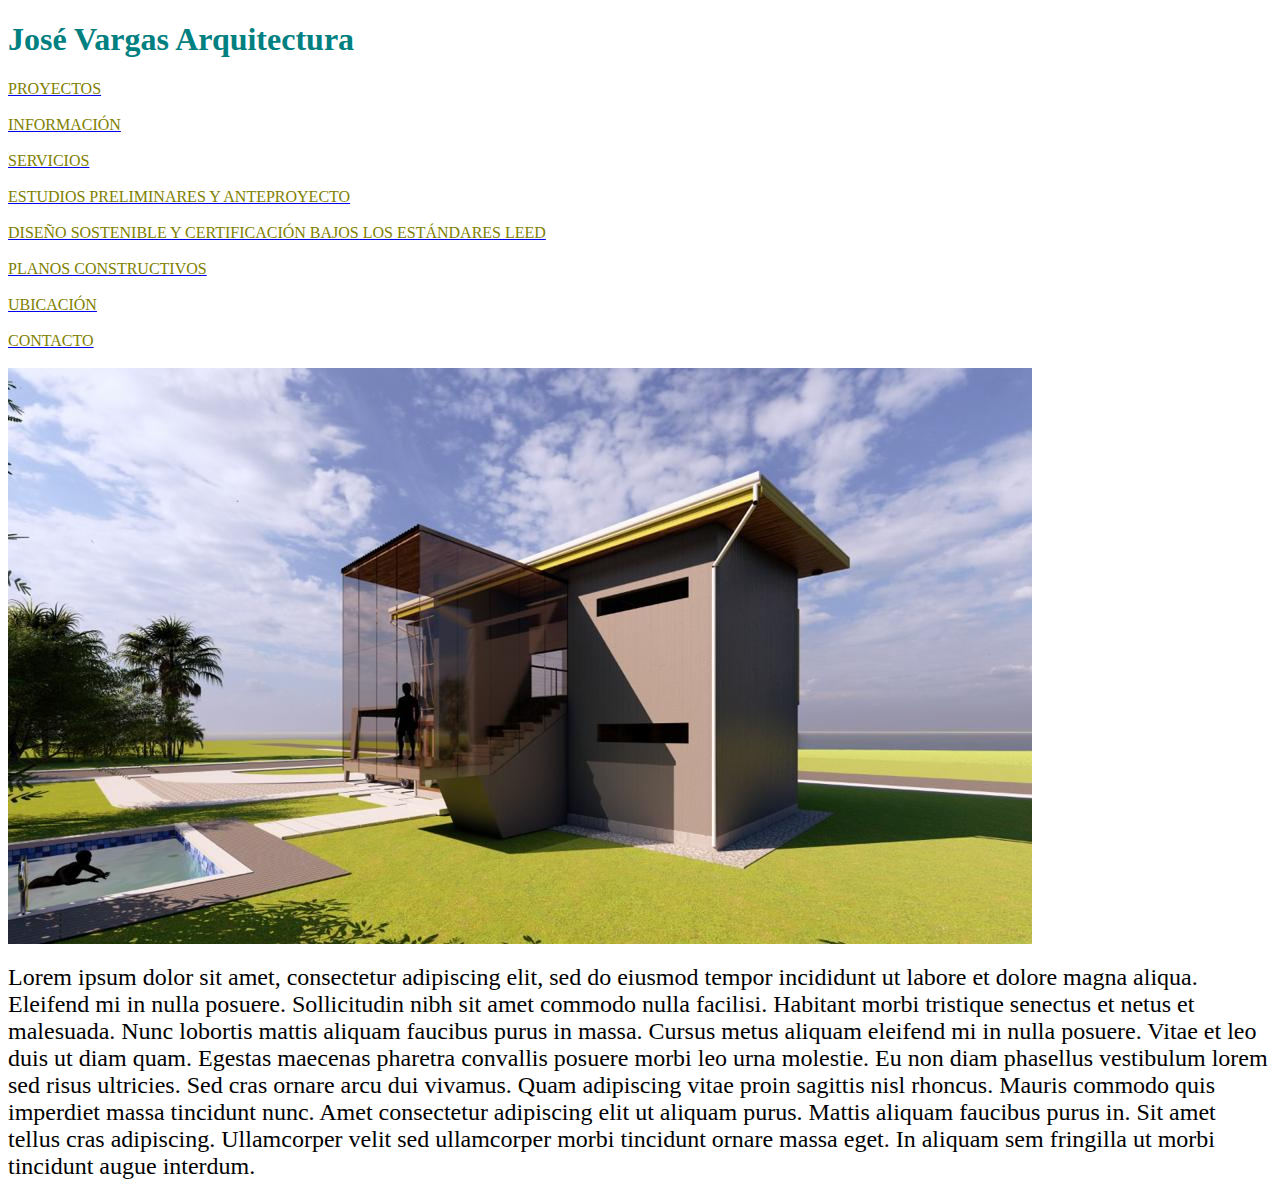
<file: src/main/resources/static/index.html>
<!DOCTYPE html>


<html lang="es">
    <head>
        <title>INICIO</title>
        <meta charset="UTF-8">

    </head>
    <body >

        <header id="encabezado"> 
            <h1>
                <FONT COLOR="teal">
                José Vargas Arquitectura
                </FONT>
            </h1>
        </header>
        <FONT COLOR="olive">
        <a href="Pagina2.html"><FONT COLOR="olive">PROYECTOS</FONT></a>    <br></br>    
        <a href="Pagina3.html"><FONT COLOR="olive">INFORMACIÓN</FONT></a>  <br></br>
        <a href="Pagina4.html"><FONT COLOR="olive">SERVICIOS</FONT></a>       <br></br>
        <a href="Pagina5.html"><FONT COLOR="olive">ESTUDIOS PRELIMINARES Y ANTEPROYECTO</FONT></a>     <br></br>   
        <a href="Pagina6.html"><FONT COLOR="olive">DISEÑO SOSTENIBLE Y CERTIFICACIÓN BAJOS LOS ESTÁNDARES LEED</FONT></a> <br></br>
        <a href="Pagina7.html"><FONT COLOR="olive">PLANOS CONSTRUCTIVOS</FONT></a> <br></br>
        <a href="Pagina8.html"><FONT COLOR="olive">UBICACIÓN</FONT></a> <br></br>
        <a href="Pagina1.html"><FONT COLOR="olive">CONTACTO</FONT></a> <br></br>
        </FONT>
        <div>
            <img src="images/D4.jpeg" ALIGN=MIDDLE/>
            <p><FONT SIZE=5 COLOR="black">Lorem ipsum dolor sit amet, consectetur adipiscing elit, sed do eiusmod tempor incididunt ut labore et dolore magna aliqua. Eleifend mi in nulla posuere. Sollicitudin nibh sit amet commodo nulla facilisi. Habitant morbi tristique senectus et netus et malesuada. Nunc lobortis mattis aliquam faucibus purus in massa. Cursus metus aliquam eleifend mi in nulla posuere. Vitae et leo duis ut diam quam. Egestas maecenas pharetra convallis posuere morbi leo urna molestie. Eu non diam phasellus vestibulum lorem sed risus ultricies. Sed cras ornare arcu dui vivamus. Quam adipiscing vitae proin sagittis nisl rhoncus. Mauris commodo quis imperdiet massa tincidunt nunc. Amet consectetur adipiscing elit ut aliquam purus. Mattis aliquam faucibus purus in. Sit amet tellus cras adipiscing. Ullamcorper velit sed ullamcorper morbi tincidunt ornare massa eget. In aliquam sem fringilla ut morbi tincidunt augue interdum.</FONT></p>
        </div>
    </body>
</html>
</file>
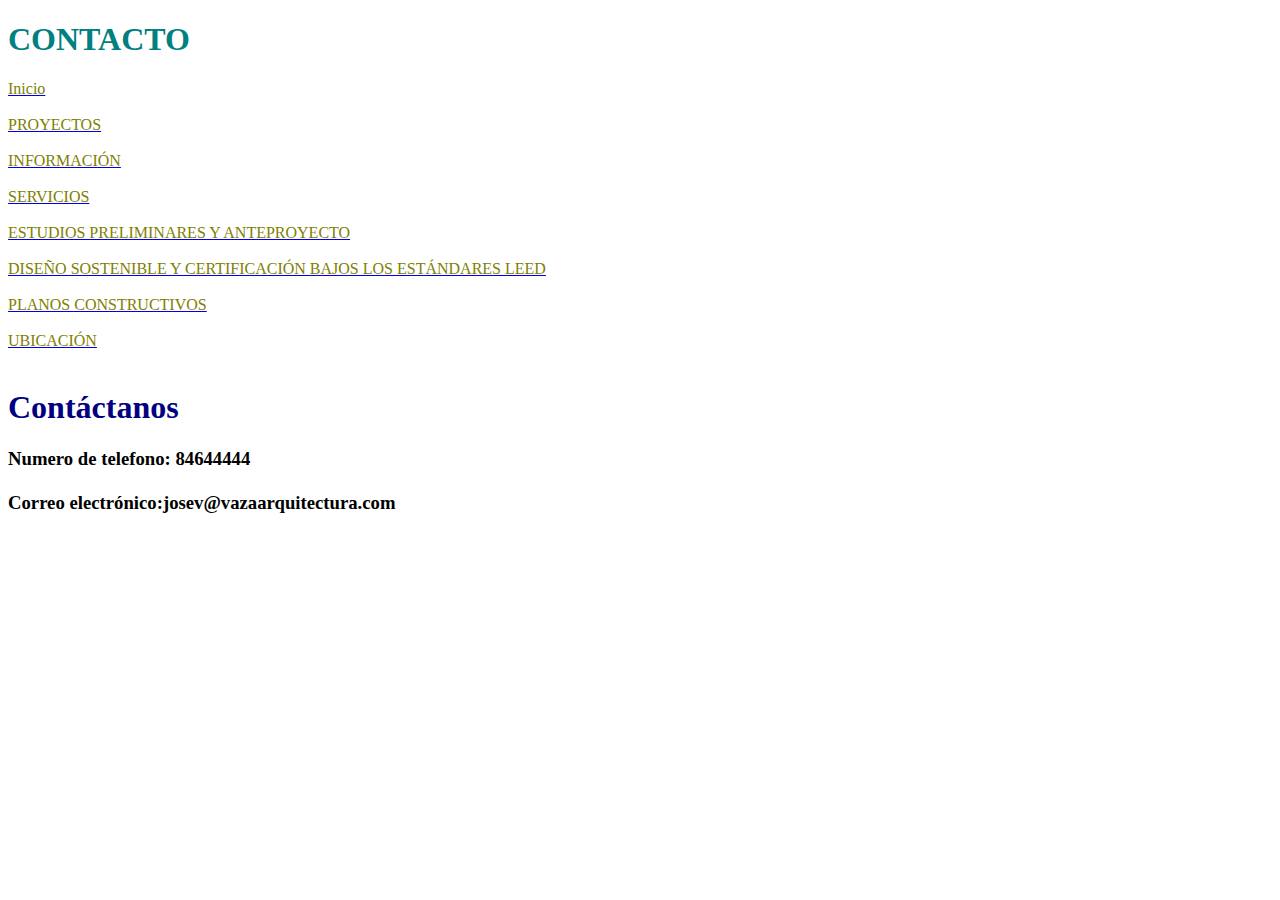
<file: src/main/resources/static/Pagina1.html>
<!DOCTYPE html>

<html>
    <head>
        <title>CONTACTO</title>
        <meta charset="UTF-8">
        <meta name="viewport" content="width=device-width, initial-scale=1.0">
    </head>
    <body>
                <header id="encabezado"> 
            <h1>
                <FONT COLOR="teal">
                CONTACTO
                </FONT>
            </h1>
        </header>
        <div>
        <a href="index.html"><FONT COLOR="olive">Inicio</FONT></a> <br></br>
        <a href="Pagina2.html"><FONT COLOR="olive">PROYECTOS</FONT></a>        <br></br>
        <a href="Pagina3.html"><FONT COLOR="olive">INFORMACIÓN</FONT></a> <br></br>       
        <a href="Pagina4.html"><FONT COLOR="olive">SERVICIOS</FONT></a>     <br></br>  
        <a href="Pagina5.html"><FONT COLOR="olive">ESTUDIOS PRELIMINARES Y ANTEPROYECTO</FONT></a> <br></br>       
        <a href="Pagina6.html"><FONT COLOR="olive">DISEÑO SOSTENIBLE Y CERTIFICACIÓN BAJOS LOS ESTÁNDARES LEED</FONT></a><br></br>
        <a href="Pagina7.html"><FONT COLOR="olive">PLANOS CONSTRUCTIVOS</FONT></a><br></br>
        <a href="Pagina8.html"><FONT COLOR="olive">UBICACIÓN</FONT></a>    <br></br>
        </div>
        
        
        <div>
            <FONT COLOR="navy">
            <h1>Contáctanos</h1></FONT>
            <h3>
                Numero de telefono: 84644444  <br></br>
                Correo electrónico:josev@vazaarquitectura.com  
            </h3>
        
        
        
        </div>
    </body>
</html>
</file>
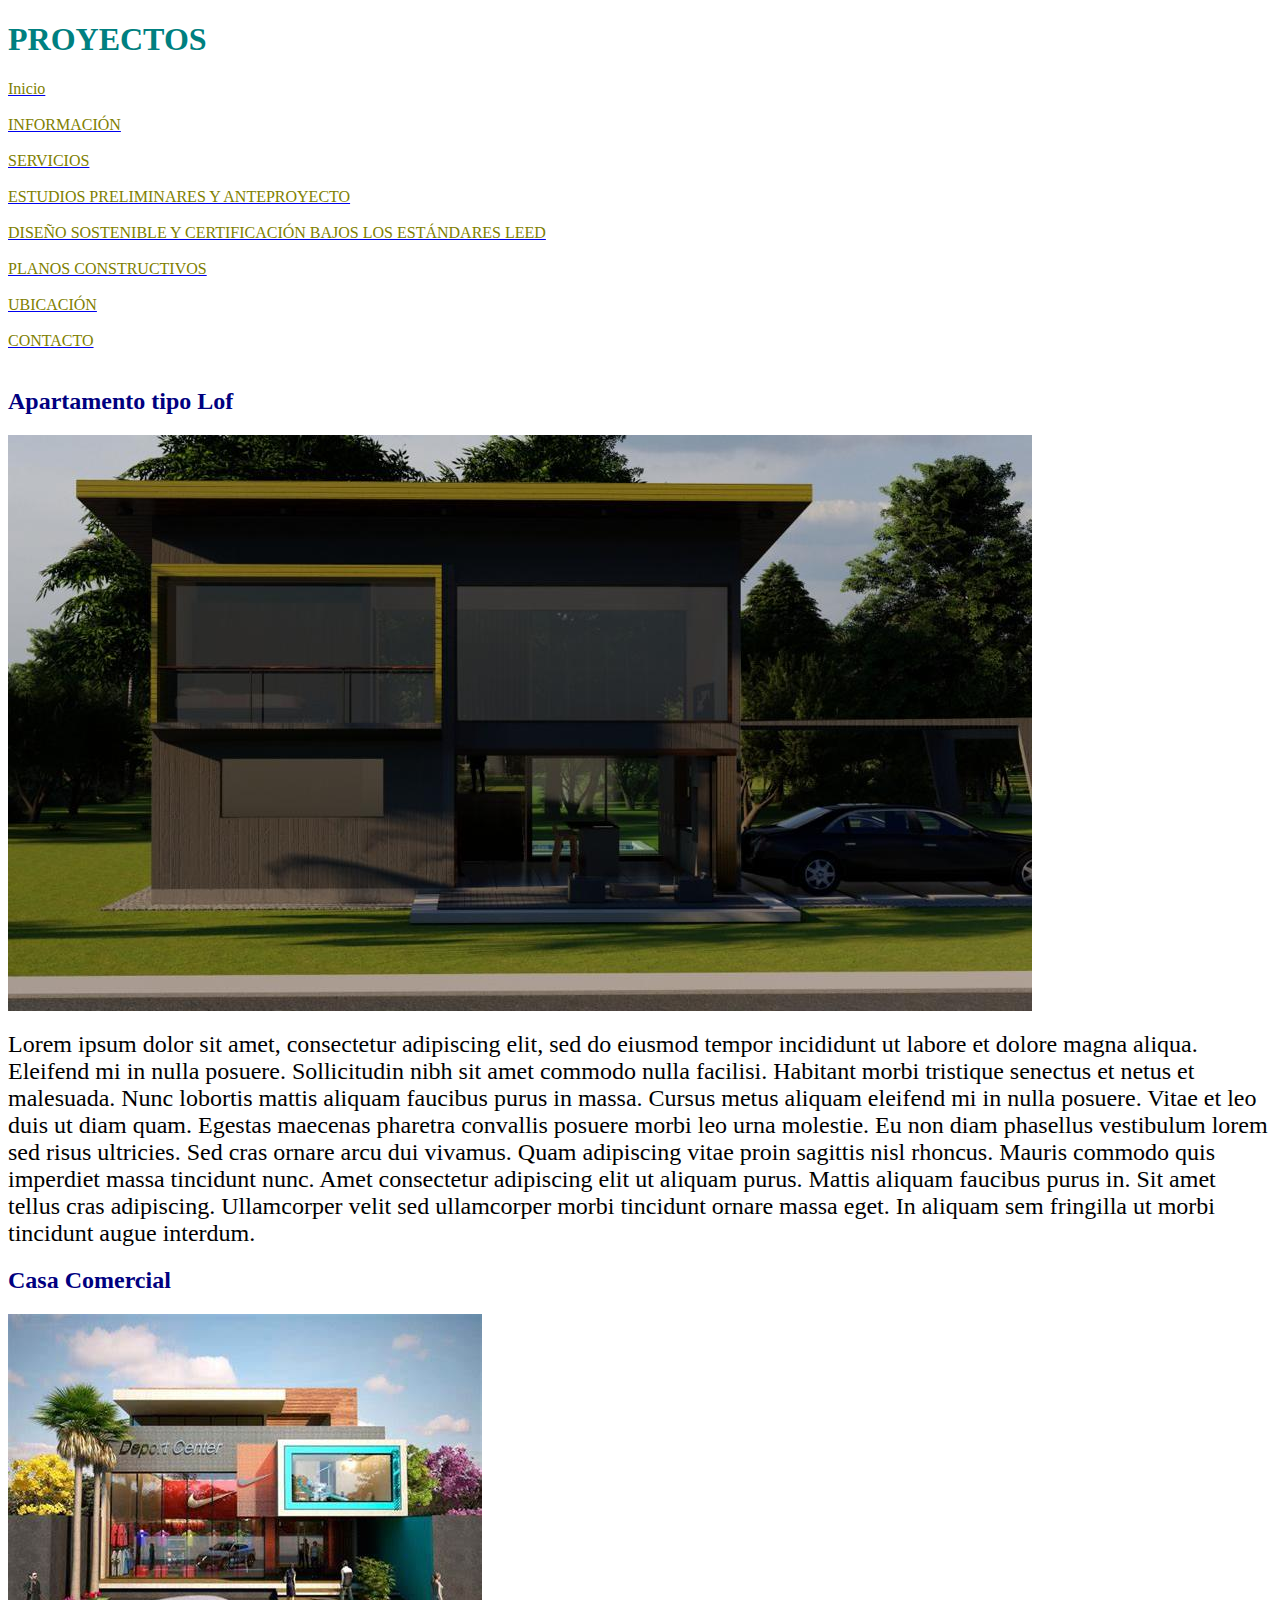
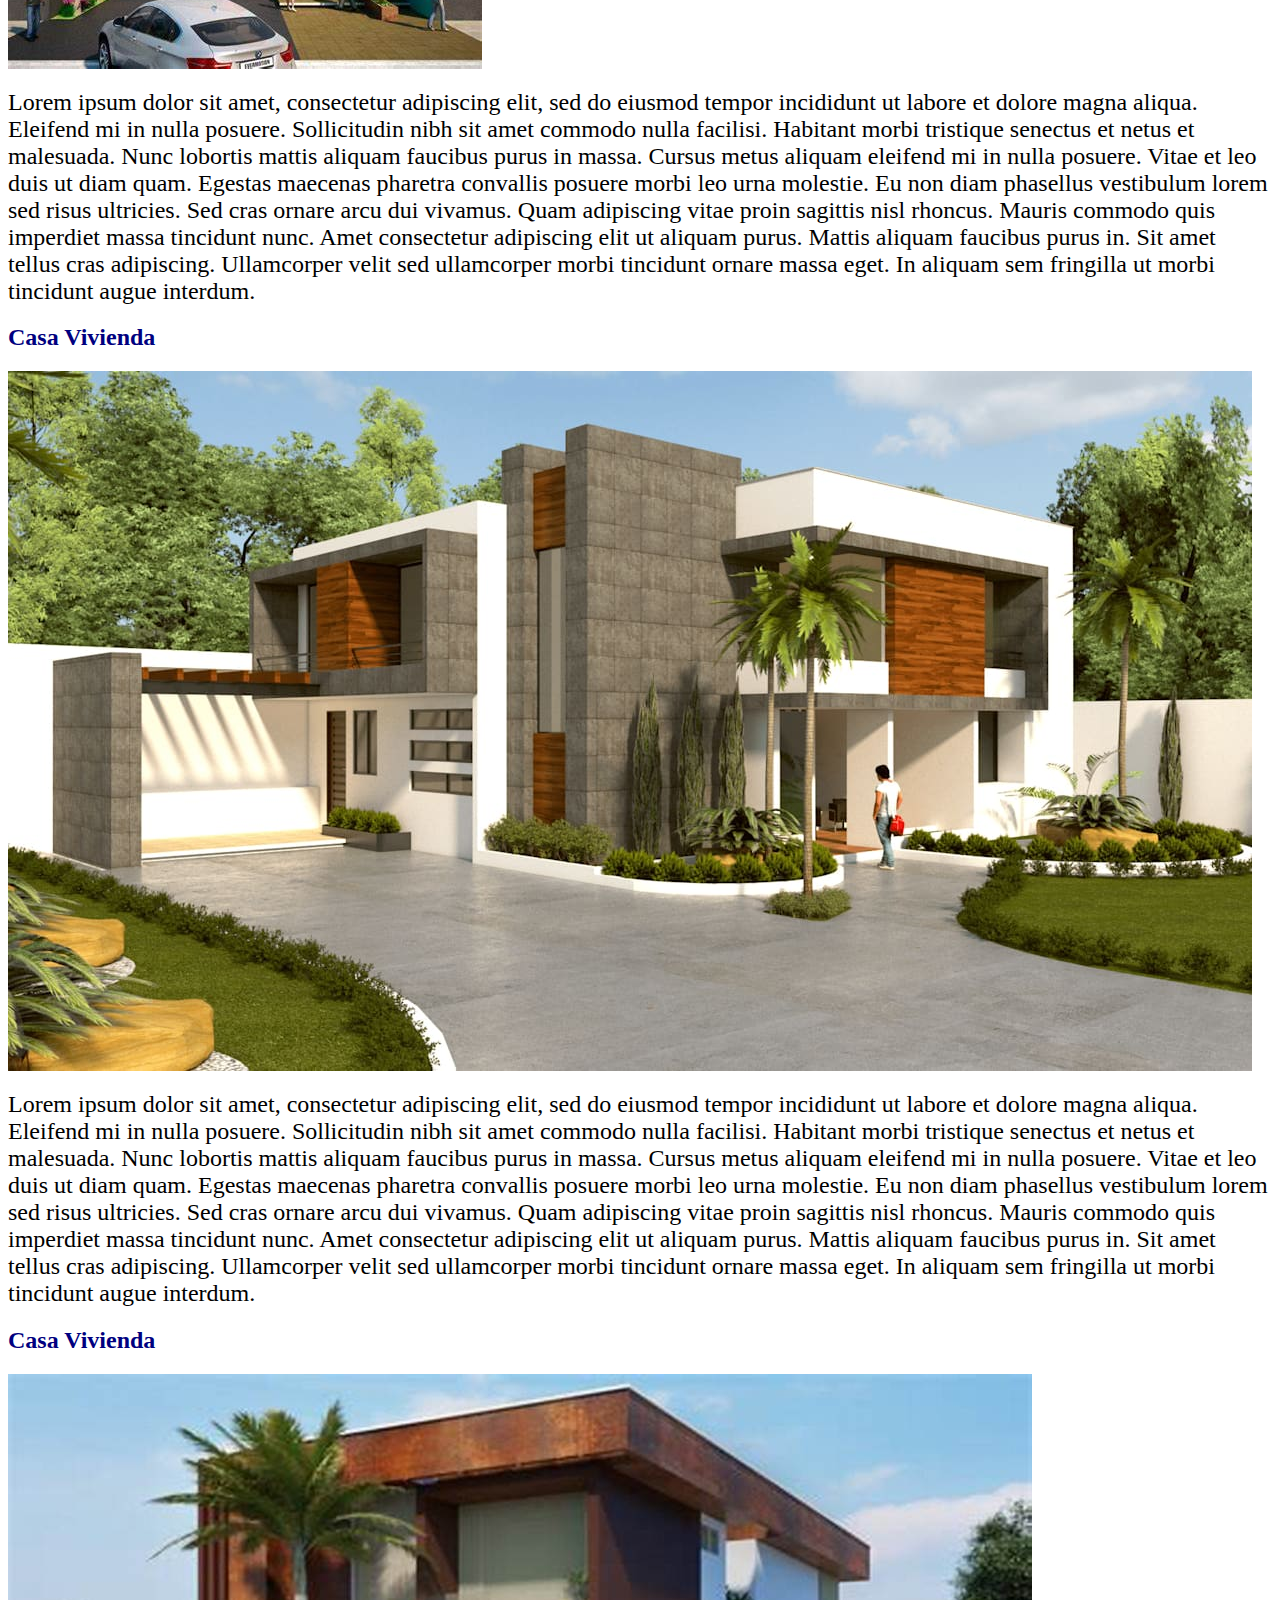
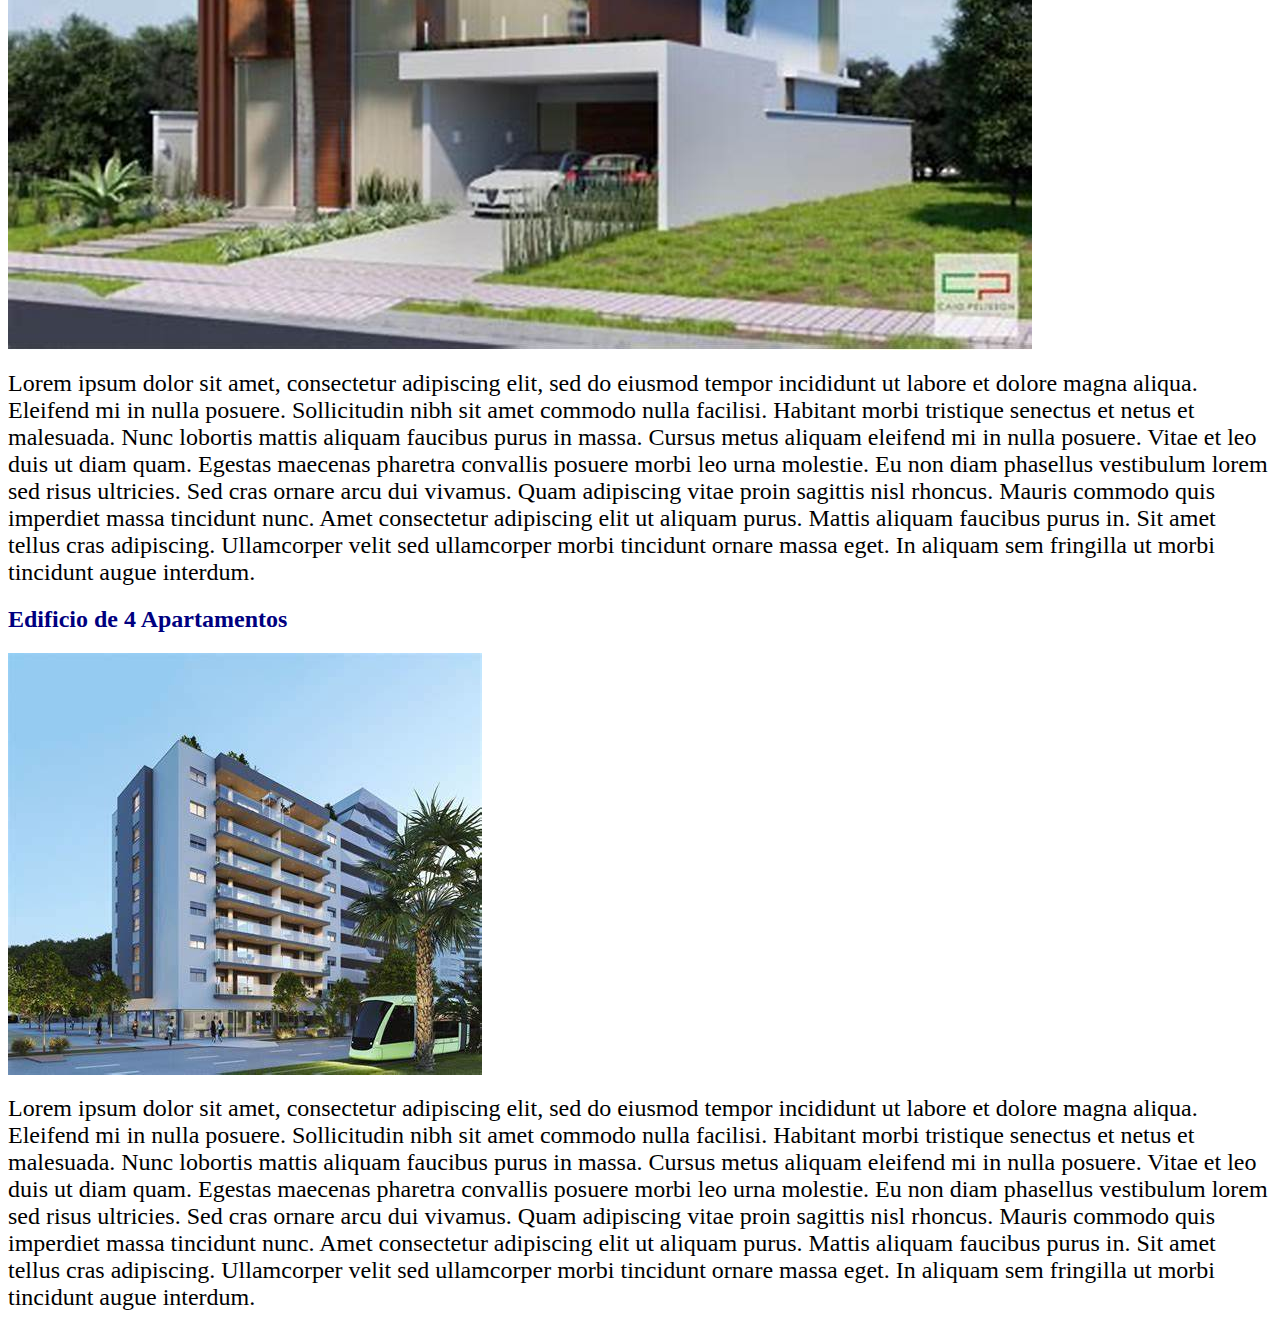
<file: src/main/resources/static/Pagina2.html>
<!DOCTYPE html>

<html lang="es">
    <head>
        <title>PROYECTOS</title>
        <meta charset="UTF-8">
    </head>
    <body>
                <header id="encabezado"> 
            <h1>
                <FONT COLOR="teal">
                PROYECTOS
            </FONT>
            </h1>
        </header>
                <div>
        <a href="index.html"><FONT COLOR="olive">Inicio</FONT></a>     <br></br>
        <a href="Pagina3.html"><FONT COLOR="olive">INFORMACIÓN</FONT></a>       <br></br> 
        <a href="Pagina4.html"><FONT COLOR="olive">SERVICIOS</FONT></a>     <br></br>  
        <a href="Pagina5.html"><FONT COLOR="olive">ESTUDIOS PRELIMINARES Y ANTEPROYECTO</FONT></a>      <br></br> 
        <a href="Pagina6.html"><FONT COLOR="olive">DISEÑO SOSTENIBLE Y CERTIFICACIÓN BAJOS LOS ESTÁNDARES LEED</FONT></a><br></br>
        <a href="Pagina7.html"><FONT COLOR="olive">PLANOS CONSTRUCTIVOS</FONT></a><br></br>
        <a href="Pagina8.html"><FONT COLOR="olive">UBICACIÓN</FONT></a><br></br>
        <a href="Pagina1.html"><FONT COLOR="olive">CONTACTO</FONT></a>   <br></br>   
        </div>
        <div>
            <h2>
                <FONT COLOR="navy">
                Apartamento tipo Lof
            </FONT>
            </h2>
            <img src="images/Frente.jpeg" ALIGN=MIDDLE/>
            <p><FONT SIZE=5 COLOR="black">Lorem ipsum dolor sit amet, consectetur adipiscing elit, sed do eiusmod tempor incididunt ut labore et dolore magna aliqua. Eleifend mi in nulla posuere. Sollicitudin nibh sit amet commodo nulla facilisi. Habitant morbi tristique senectus et netus et malesuada. Nunc lobortis mattis aliquam faucibus purus in massa. Cursus metus aliquam eleifend mi in nulla posuere. Vitae et leo duis ut diam quam. Egestas maecenas pharetra convallis posuere morbi leo urna molestie. Eu non diam phasellus vestibulum lorem sed risus ultricies. Sed cras ornare arcu dui vivamus. Quam adipiscing vitae proin sagittis nisl rhoncus. Mauris commodo quis imperdiet massa tincidunt nunc. Amet consectetur adipiscing elit ut aliquam purus. Mattis aliquam faucibus purus in. Sit amet tellus cras adipiscing. Ullamcorper velit sed ullamcorper morbi tincidunt ornare massa eget. In aliquam sem fringilla ut morbi tincidunt augue interdum.</FONT></p>
        </div>
        <div>
            <h2>
                <FONT COLOR="navy">
                Casa Comercial
            </FONT>
            </h2>
            <img src="images/2.jpeg" ALIGN=MIDDLE/>
            <p><FONT SIZE=5 COLOR="black">Lorem ipsum dolor sit amet, consectetur adipiscing elit, sed do eiusmod tempor incididunt ut labore et dolore magna aliqua. Eleifend mi in nulla posuere. Sollicitudin nibh sit amet commodo nulla facilisi. Habitant morbi tristique senectus et netus et malesuada. Nunc lobortis mattis aliquam faucibus purus in massa. Cursus metus aliquam eleifend mi in nulla posuere. Vitae et leo duis ut diam quam. Egestas maecenas pharetra convallis posuere morbi leo urna molestie. Eu non diam phasellus vestibulum lorem sed risus ultricies. Sed cras ornare arcu dui vivamus. Quam adipiscing vitae proin sagittis nisl rhoncus. Mauris commodo quis imperdiet massa tincidunt nunc. Amet consectetur adipiscing elit ut aliquam purus. Mattis aliquam faucibus purus in. Sit amet tellus cras adipiscing. Ullamcorper velit sed ullamcorper morbi tincidunt ornare massa eget. In aliquam sem fringilla ut morbi tincidunt augue interdum.</FONT></p>
        </div>
        <div>
            <h2>
                <FONT COLOR="navy">
                Casa Vivienda
            </FONT>
            </h2>
            <img src="images/1.jpg" ALIGN=MIDDLE/>
            <p><FONT SIZE=5 COLOR="black">Lorem ipsum dolor sit amet, consectetur adipiscing elit, sed do eiusmod tempor incididunt ut labore et dolore magna aliqua. Eleifend mi in nulla posuere. Sollicitudin nibh sit amet commodo nulla facilisi. Habitant morbi tristique senectus et netus et malesuada. Nunc lobortis mattis aliquam faucibus purus in massa. Cursus metus aliquam eleifend mi in nulla posuere. Vitae et leo duis ut diam quam. Egestas maecenas pharetra convallis posuere morbi leo urna molestie. Eu non diam phasellus vestibulum lorem sed risus ultricies. Sed cras ornare arcu dui vivamus. Quam adipiscing vitae proin sagittis nisl rhoncus. Mauris commodo quis imperdiet massa tincidunt nunc. Amet consectetur adipiscing elit ut aliquam purus. Mattis aliquam faucibus purus in. Sit amet tellus cras adipiscing. Ullamcorper velit sed ullamcorper morbi tincidunt ornare massa eget. In aliquam sem fringilla ut morbi tincidunt augue interdum.</FONT></p>
        </div>
        <div>
            <h2>
                <FONT COLOR="navy">
                Casa Vivienda
            </FONT>
            </h2>
            <img src="images/4.jpeg" ALIGN=MIDDLE/>
            <p><FONT SIZE=5 COLOR="black">Lorem ipsum dolor sit amet, consectetur adipiscing elit, sed do eiusmod tempor incididunt ut labore et dolore magna aliqua. Eleifend mi in nulla posuere. Sollicitudin nibh sit amet commodo nulla facilisi. Habitant morbi tristique senectus et netus et malesuada. Nunc lobortis mattis aliquam faucibus purus in massa. Cursus metus aliquam eleifend mi in nulla posuere. Vitae et leo duis ut diam quam. Egestas maecenas pharetra convallis posuere morbi leo urna molestie. Eu non diam phasellus vestibulum lorem sed risus ultricies. Sed cras ornare arcu dui vivamus. Quam adipiscing vitae proin sagittis nisl rhoncus. Mauris commodo quis imperdiet massa tincidunt nunc. Amet consectetur adipiscing elit ut aliquam purus. Mattis aliquam faucibus purus in. Sit amet tellus cras adipiscing. Ullamcorper velit sed ullamcorper morbi tincidunt ornare massa eget. In aliquam sem fringilla ut morbi tincidunt augue interdum.</FONT></p>
        </div>
        <div>
            <h2>
                <FONT COLOR="navy">
                Edificio de 4 Apartamentos
            </FONT>
            </h2>
            <img src="images/5.jpeg" ALIGN=MIDDLE/>
            <p><FONT SIZE=5 COLOR="black">Lorem ipsum dolor sit amet, consectetur adipiscing elit, sed do eiusmod tempor incididunt ut labore et dolore magna aliqua. Eleifend mi in nulla posuere. Sollicitudin nibh sit amet commodo nulla facilisi. Habitant morbi tristique senectus et netus et malesuada. Nunc lobortis mattis aliquam faucibus purus in massa. Cursus metus aliquam eleifend mi in nulla posuere. Vitae et leo duis ut diam quam. Egestas maecenas pharetra convallis posuere morbi leo urna molestie. Eu non diam phasellus vestibulum lorem sed risus ultricies. Sed cras ornare arcu dui vivamus. Quam adipiscing vitae proin sagittis nisl rhoncus. Mauris commodo quis imperdiet massa tincidunt nunc. Amet consectetur adipiscing elit ut aliquam purus. Mattis aliquam faucibus purus in. Sit amet tellus cras adipiscing. Ullamcorper velit sed ullamcorper morbi tincidunt ornare massa eget. In aliquam sem fringilla ut morbi tincidunt augue interdum.</FONT></p>
        </div>
        
    </body>
</html>
</file>
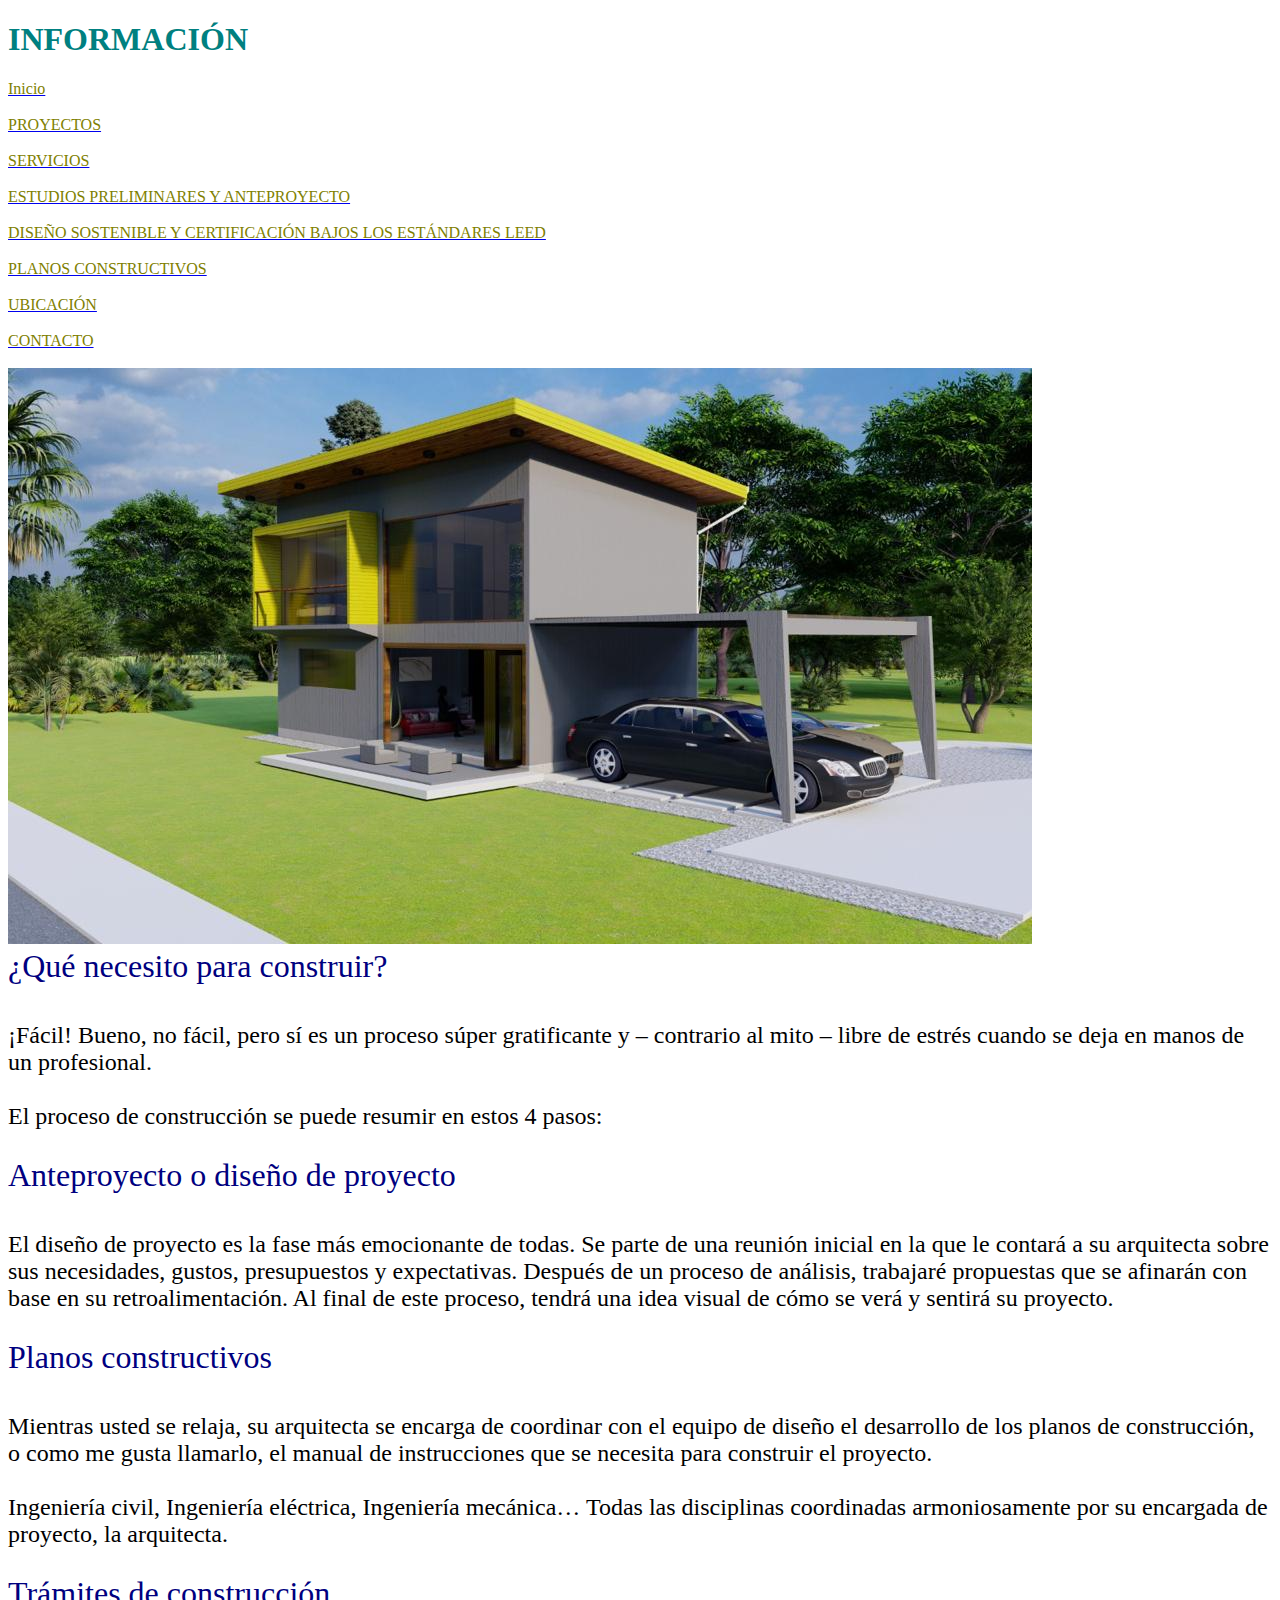
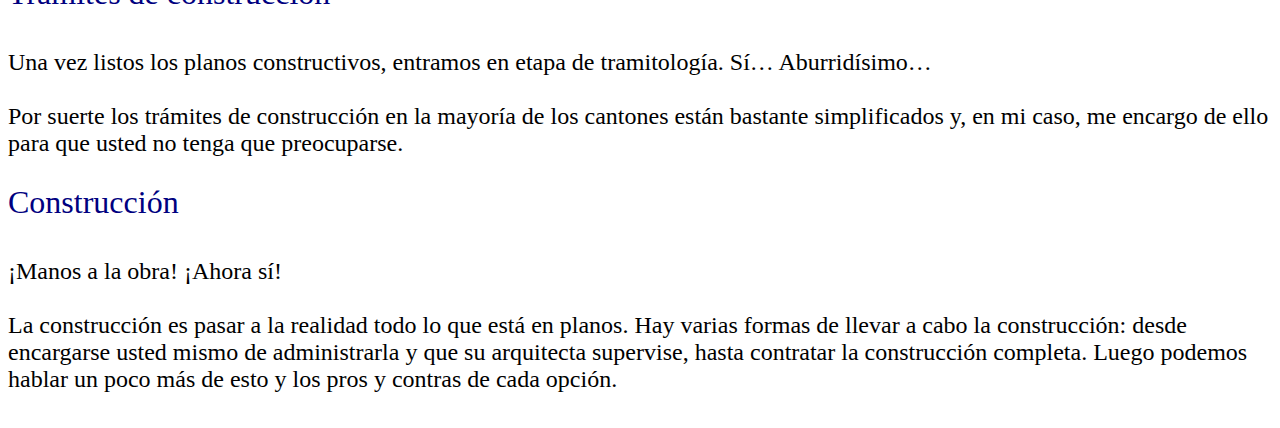
<file: src/main/resources/static/Pagina3.html>
<!DOCTYPE html>

<html>
    <head>
        <title>INFORMACIÓN</title>
        <meta charset="UTF-8">
        <meta name="viewport" content="width=device-width, initial-scale=1.0">
    </head>
    <body>
                <header id="encabezado"> 
            <h1>
                
                <FONT COLOR="teal"><!-- comment -->
                INFORMACIÓN
            </FONT>
            </h1>
        </header>
                <div>
        <a href="index.html"><FONT COLOR="olive">Inicio</FONT></a><br></br>
        <a href="Pagina2.html"><FONT COLOR="olive">PROYECTOS</FONT></a>       <br></br>        
        <a href="Pagina4.html"><FONT COLOR="olive">SERVICIOS</FONT></a>       <br></br>
        <a href="Pagina5.html"><FONT COLOR="olive">ESTUDIOS PRELIMINARES Y ANTEPROYECTO</FONT></a>    <br></br>    
        <a href="Pagina6.html"><FONT COLOR="olive">DISEÑO SOSTENIBLE Y CERTIFICACIÓN BAJOS LOS ESTÁNDARES LEED</FONT></a><br></br>
        <a href="Pagina7.html"><FONT COLOR="olive">PLANOS CONSTRUCTIVOS</FONT></a><br></br>
        <a href="Pagina8.html"><FONT COLOR="olive">UBICACIÓN</FONT></a><br></br>
        <a href="Pagina1.html"><FONT COLOR="olive">CONTACTO</FONT></a>     <br></br> 
        </div>
        <img src="images/D1.jpeg" ALIGN=MIDDLE/>
        <div>
            <FONT SIZE=6 COLOR="navy">
           ¿Qué necesito para construir? <br></br> </FONT>
<FONT SIZE=5 COLOR="black">¡Fácil! Bueno, no fácil, pero sí es un proceso súper gratificante y – contrario al mito – libre de estrés cuando se deja en manos de un profesional.<br></br> 

El proceso de construcción se puede resumir en estos 4 pasos:<br></br> </FONT>
<FONT SIZE=6 COLOR="navy">
Anteproyecto o diseño de proyecto <br></br> </FONT>
<FONT SIZE=5 COLOR="black">
El diseño de proyecto es la fase más emocionante de todas. Se parte de una reunión inicial en la que le contará a su arquitecta sobre sus necesidades, gustos, presupuestos y expectativas. Después de un proceso de análisis, trabajaré propuestas que se afinarán con base en su retroalimentación. Al final de este proceso, tendrá una idea visual de cómo se verá y sentirá su proyecto.<br></br>  </FONT>
<FONT SIZE=6 COLOR="navy">
Planos constructivos<br></br> </FONT>
<FONT SIZE=5 COLOR="black">
Mientras usted se relaja, su arquitecta se encarga de coordinar con el equipo de diseño el desarrollo de los planos de construcción, o como me gusta llamarlo, el manual de instrucciones que se necesita para construir el proyecto.<br></br> 

Ingeniería civil, Ingeniería eléctrica, Ingeniería mecánica… Todas las disciplinas coordinadas armoniosamente por su encargada de proyecto, la arquitecta.  <br></br> </FONT>
<FONT SIZE=6 COLOR="navy">
Trámites de construcción<br></br> </FONT>
<FONT SIZE=5 COLOR="black">
Una vez listos los planos constructivos, entramos en etapa de tramitología. Sí… Aburridísimo…<br></br> 

Por suerte los trámites de construcción en la mayoría de los cantones están bastante simplificados y, en mi caso, me encargo de ello para que usted no tenga que preocuparse.<br></br> </FONT>
<FONT SIZE=6 COLOR="navy">
Construcción<br></br> </FONT>
<FONT SIZE=5 COLOR="black">
¡Manos a la obra! ¡Ahora sí!<br></br> 

La construcción es pasar a la realidad todo lo que está en planos. Hay varias formas de llevar a cabo la construcción: desde encargarse usted mismo de administrarla y que su arquitecta supervise, hasta contratar la construcción completa. Luego podemos hablar un poco más de esto y los pros y contras de cada opción.  <br></br> 
            
            </FONT>
            
            
            
            
            
        </div>
    </body>
</html>
</file>
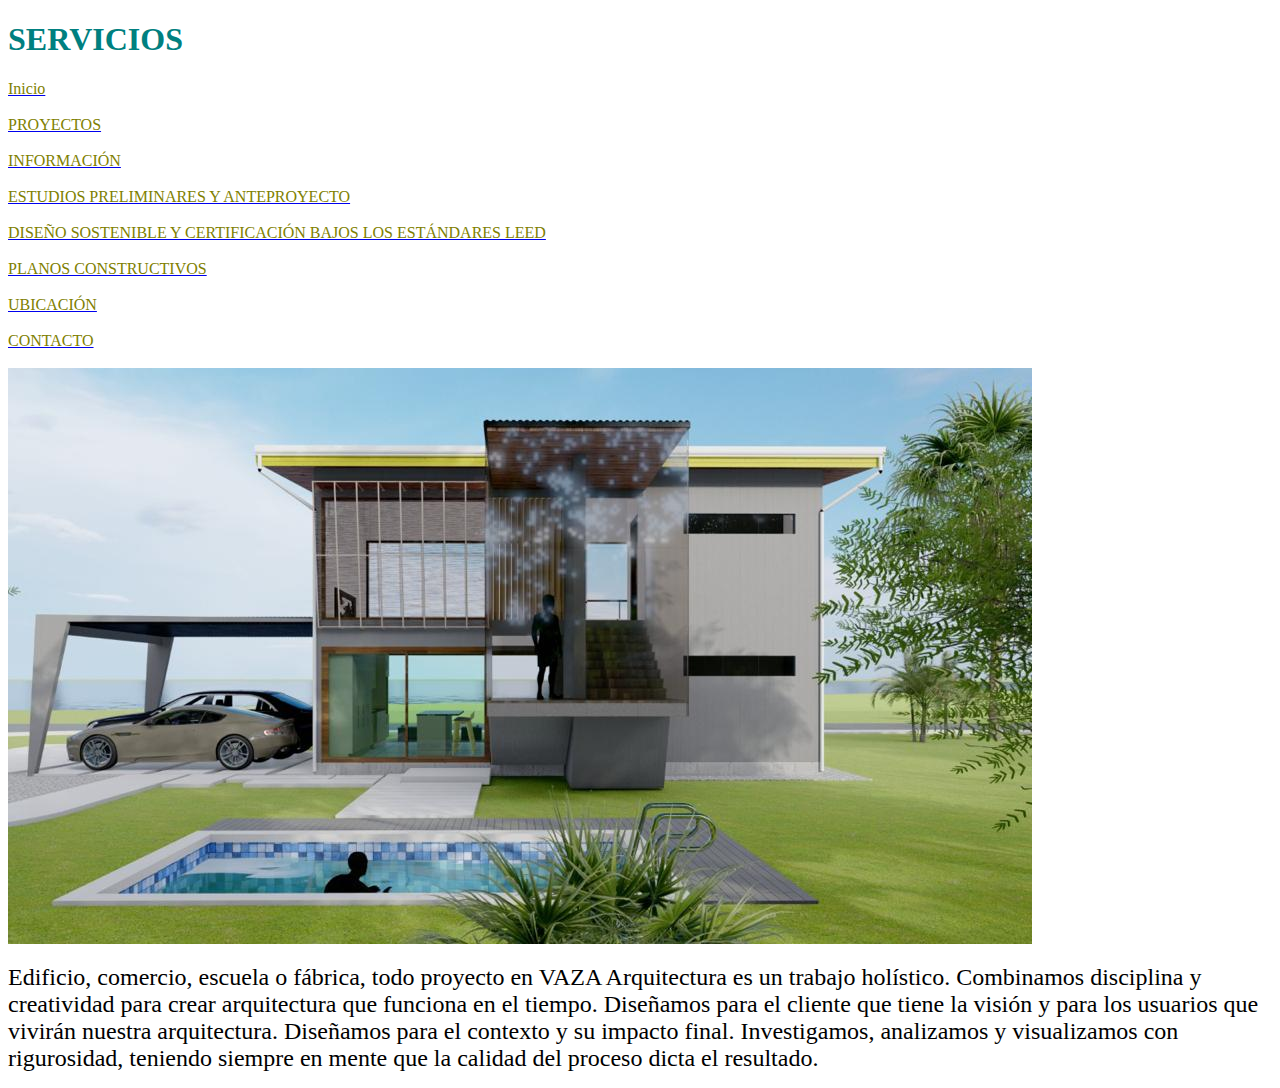
<file: src/main/resources/static/Pagina4.html>
<!DOCTYPE html>

<html>
    <head>
        <title>SERVICIOS</title>
        <meta charset="UTF-8">
        <meta name="viewport" content="width=device-width, initial-scale=1.0">
    </head>
    <body>
                <header id="encabezado"> 
            <h1>
                <FONT COLOR="teal"><!-- \ -->
                SERVICIOS
            </FONT>
            </h1>
        </header>
                <div>
        <a href="index.html"><FONT COLOR="olive">Inicio</FONT></a><br></br>
        <a href="Pagina2.html"><FONT COLOR="olive">PROYECTOS</FONT></a>   <br></br>     
        <a href="Pagina3.html"><FONT COLOR="olive">INFORMACIÓN</FONT></a>       <br></br>       
        <a href="Pagina5.html"><FONT COLOR="olive">ESTUDIOS PRELIMINARES Y ANTEPROYECTO</FONT></a>        <br></br>
        <a href="Pagina6.html"><FONT COLOR="olive">DISEÑO SOSTENIBLE Y CERTIFICACIÓN BAJOS LOS ESTÁNDARES LEED</FONT></a><br></br>
        <a href="Pagina7.html"><FONT COLOR="olive">PLANOS CONSTRUCTIVOS</FONT></a><br></br>
        <a href="Pagina8.html"><FONT COLOR="olive">UBICACIÓN</FONT></a><br></br>
        <a href="Pagina1.html"><FONT COLOR="olive">CONTACTO</FONT></a>  <br></br>    
        </div>
        <div>
        
                    <img src="images/Patio.jpeg" ALIGN=MIDDLE/>
        
            <p><FONT SIZE=5 COLOR="black">Edificio, comercio, escuela o fábrica, todo proyecto en VAZA Arquitectura es un trabajo holístico. Combinamos disciplina y creatividad para crear arquitectura que funciona en el tiempo. Diseñamos para el cliente que tiene la visión y para los usuarios que vivirán nuestra arquitectura. Diseñamos para el contexto y su impacto final. Investigamos, analizamos y visualizamos con rigurosidad, teniendo siempre en mente que la calidad del proceso dicta el resultado.</FONT></p>
        </div>
    </body>
</html>
</file>
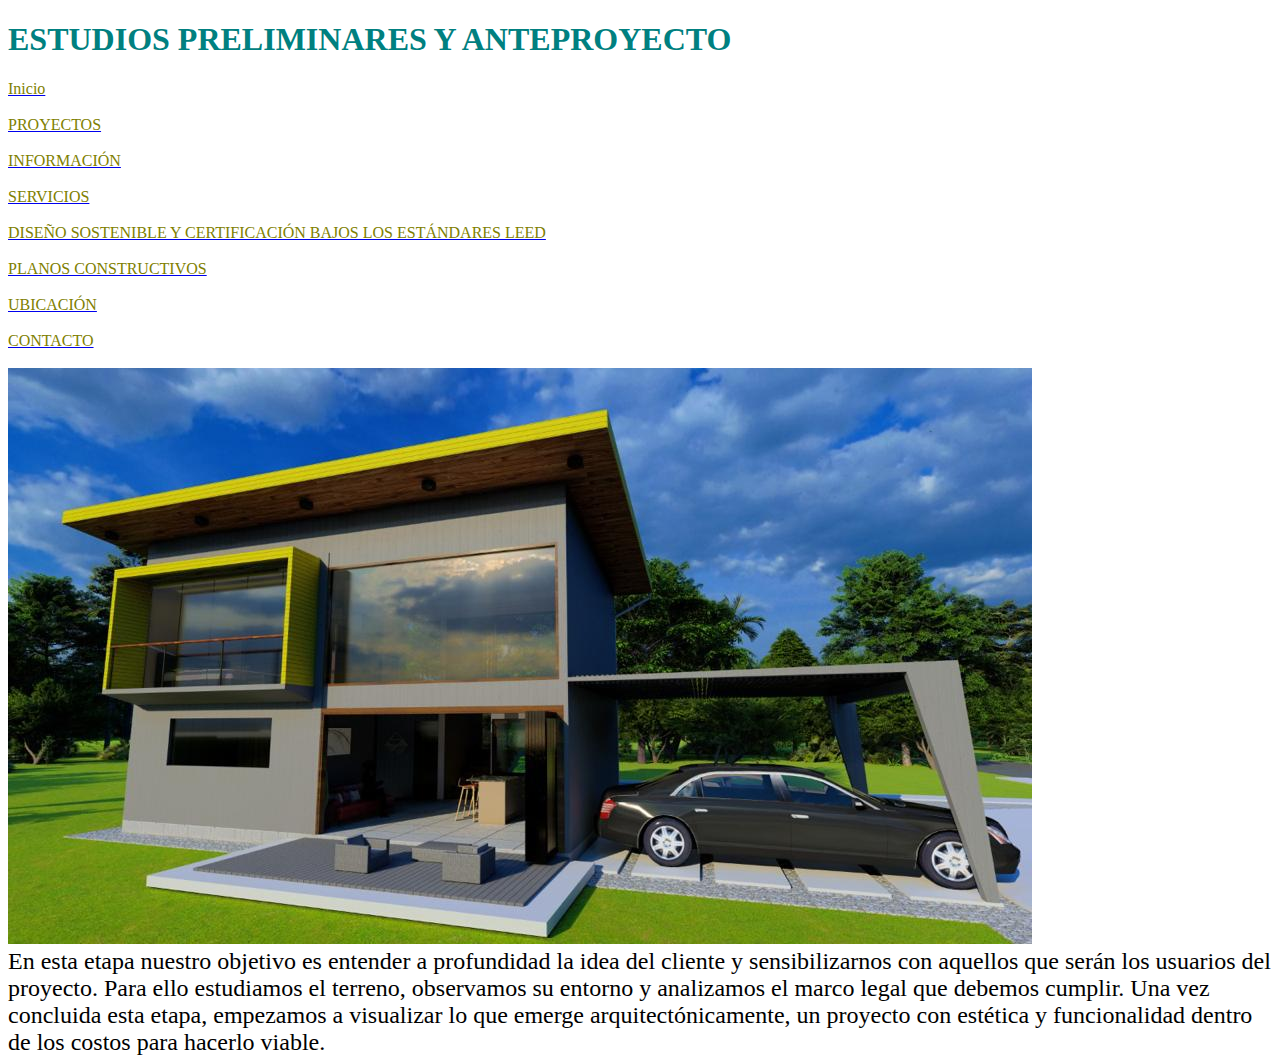
<file: src/main/resources/static/Pagina5.html>
<!DOCTYPE html>

<html>
    <head>
        <title>ESTUDIOS PRELIMINARES Y ANTEPROYECTO</title>
        <meta charset="UTF-8">
        <meta name="viewport" content="width=device-width, initial-scale=1.0">
    </head>
    <body>
                <header id="encabezado"> 
            <h1>
                <FONT COLOR="teal">
                ESTUDIOS PRELIMINARES Y ANTEPROYECTO
            </FONT>
            </h1>
        </header>
                <div>
        <a href="index.html"><FONT COLOR="olive">Inicio</FONT></a><br></br>
        <a href="Pagina2.html"><FONT COLOR="olive">PROYECTOS</FONT></a>    <br></br>    
        <a href="Pagina3.html"><FONT COLOR="olive">INFORMACIÓN</FONT></a>    <br></br>    
        <a href="Pagina4.html"><FONT COLOR="olive">SERVICIOS</FONT></a>              <br></br>
        <a href="Pagina6.html"><FONT COLOR="olive">DISEÑO SOSTENIBLE Y CERTIFICACIÓN BAJOS LOS ESTÁNDARES LEED</FONT></a><br></br>
        <a href="Pagina7.html"><FONT COLOR="olive">PLANOS CONSTRUCTIVOS</FONT></a><br></br>
        <a href="Pagina8.html"><FONT COLOR="olive">UBICACIÓN</FONT></a><br></br>
        <a href="Pagina1.html"><FONT COLOR="olive">CONTACTO</FONT></a>      <br></br>
        </div>
        <img src="images/D2.jpeg" ALIGN=MIDDLE/>
        <div><FONT SIZE=5 COLOR="black">En esta etapa nuestro objetivo es entender a profundidad la idea del cliente y sensibilizarnos con aquellos que serán los usuarios del proyecto. Para ello estudiamos el terreno, observamos su entorno y analizamos el marco legal que debemos cumplir. Una vez concluida esta etapa, empezamos a visualizar lo que emerge arquitectónicamente, un proyecto con estética y funcionalidad dentro de los costos para hacerlo viable.</FONT></div>
    </body>
</html>
</file>
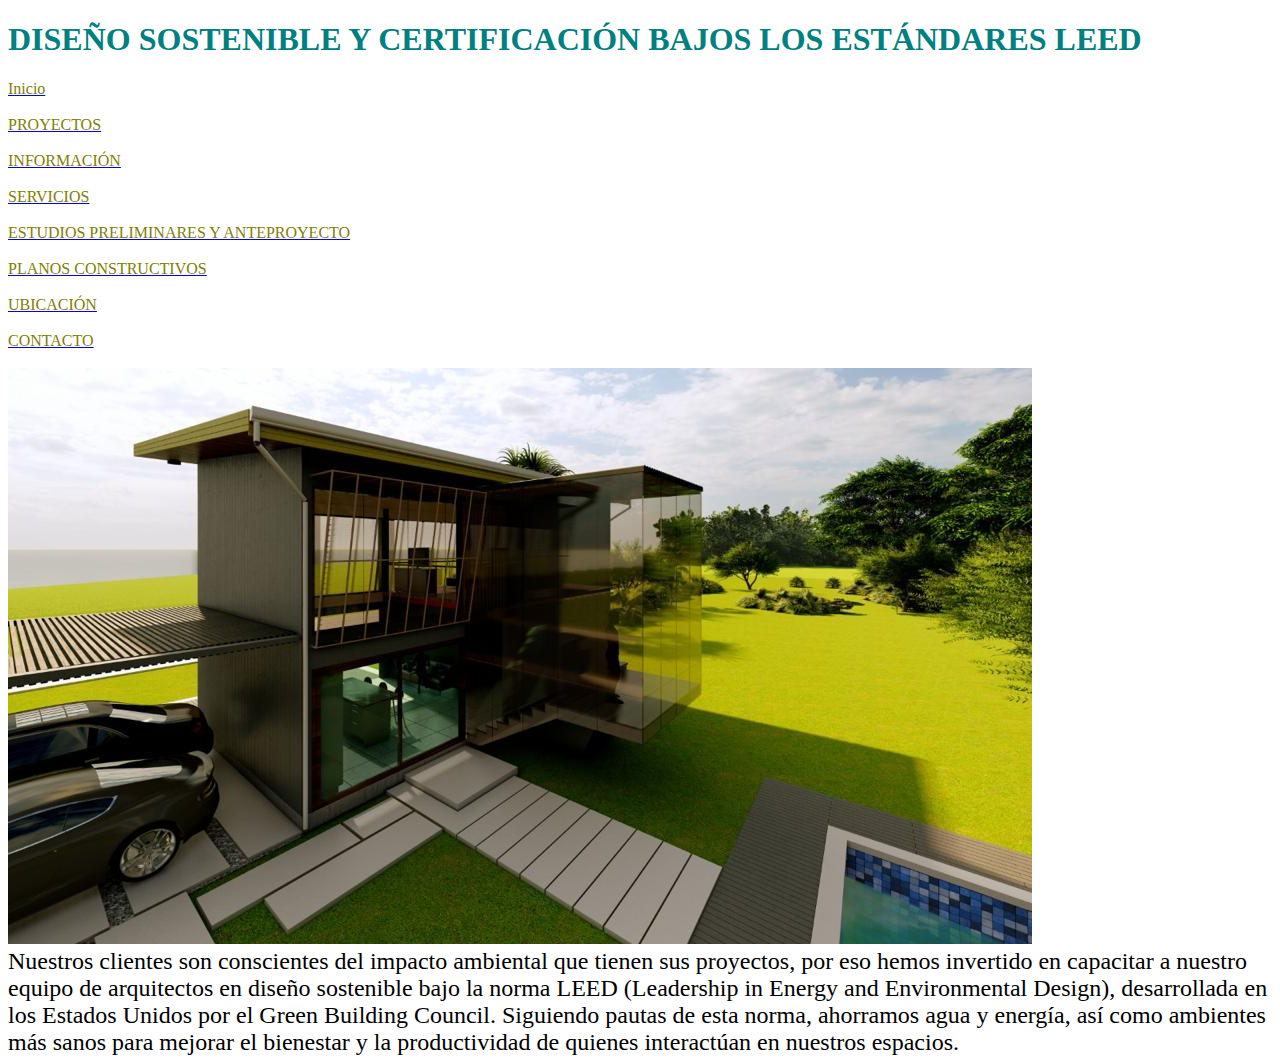
<file: src/main/resources/static/Pagina6.html>
<!DOCTYPE html>

<html>
    <head>
        <title>DISEÑO SOSTENIBLE Y CERTIFICACIÓN BAJOS LOS ESTÁNDARES LEED</title>
        <meta charset="UTF-8">
        <meta name="viewport" content="width=device-width, initial-scale=1.0">
    </head>
    <body>
                <header id="encabezado"> 
            <h1>
                <FONT COLOR="teal">
                DISEÑO SOSTENIBLE Y CERTIFICACIÓN BAJOS LOS ESTÁNDARES LEED
                </FONT>
            </h1>
        </header>
                <div>
        <a href="index.html"><FONT COLOR="olive">Inicio</FONT></a><br></br>
        <a href="Pagina2.html"><FONT COLOR="olive">PROYECTOS</FONT></a>     <br></br>   
        <a href="Pagina3.html"><FONT COLOR="olive">INFORMACIÓN</FONT></a>   <br></br>     
        <a href="Pagina4.html"><FONT COLOR="olive">SERVICIOS</FONT></a>    <br></br>   
        <a href="Pagina5.html"><FONT COLOR="olive">ESTUDIOS PRELIMINARES Y ANTEPROYECTO</FONT></a>    <br></br>    
        <a href="Pagina7.html"><FONT COLOR="olive">PLANOS CONSTRUCTIVOS</FONT></a><br></br>
        <a href="Pagina8.html"><FONT COLOR="olive">UBICACIÓN</FONT></a><br></br>
        <a href="Pagina1.html"><FONT COLOR="olive">CONTACTO</FONT></a>    <br></br>  
        </div>
        <img src="images/D3.jpeg" ALIGN=MIDDLE/>
        <div><FONT SIZE=5 COLOR="black">Nuestros clientes son conscientes del impacto ambiental que tienen sus proyectos, por eso hemos invertido en capacitar a nuestro equipo de arquitectos en diseño sostenible bajo la norma LEED (Leadership in Energy and Environmental Design), desarrollada en los Estados Unidos por el Green Building Council. Siguiendo pautas de esta norma, ahorramos agua y energía, así como ambientes más sanos para mejorar el bienestar y la productividad de quienes interactúan en nuestros espacios.</FONT></div>
    </body>
</html>
</file>
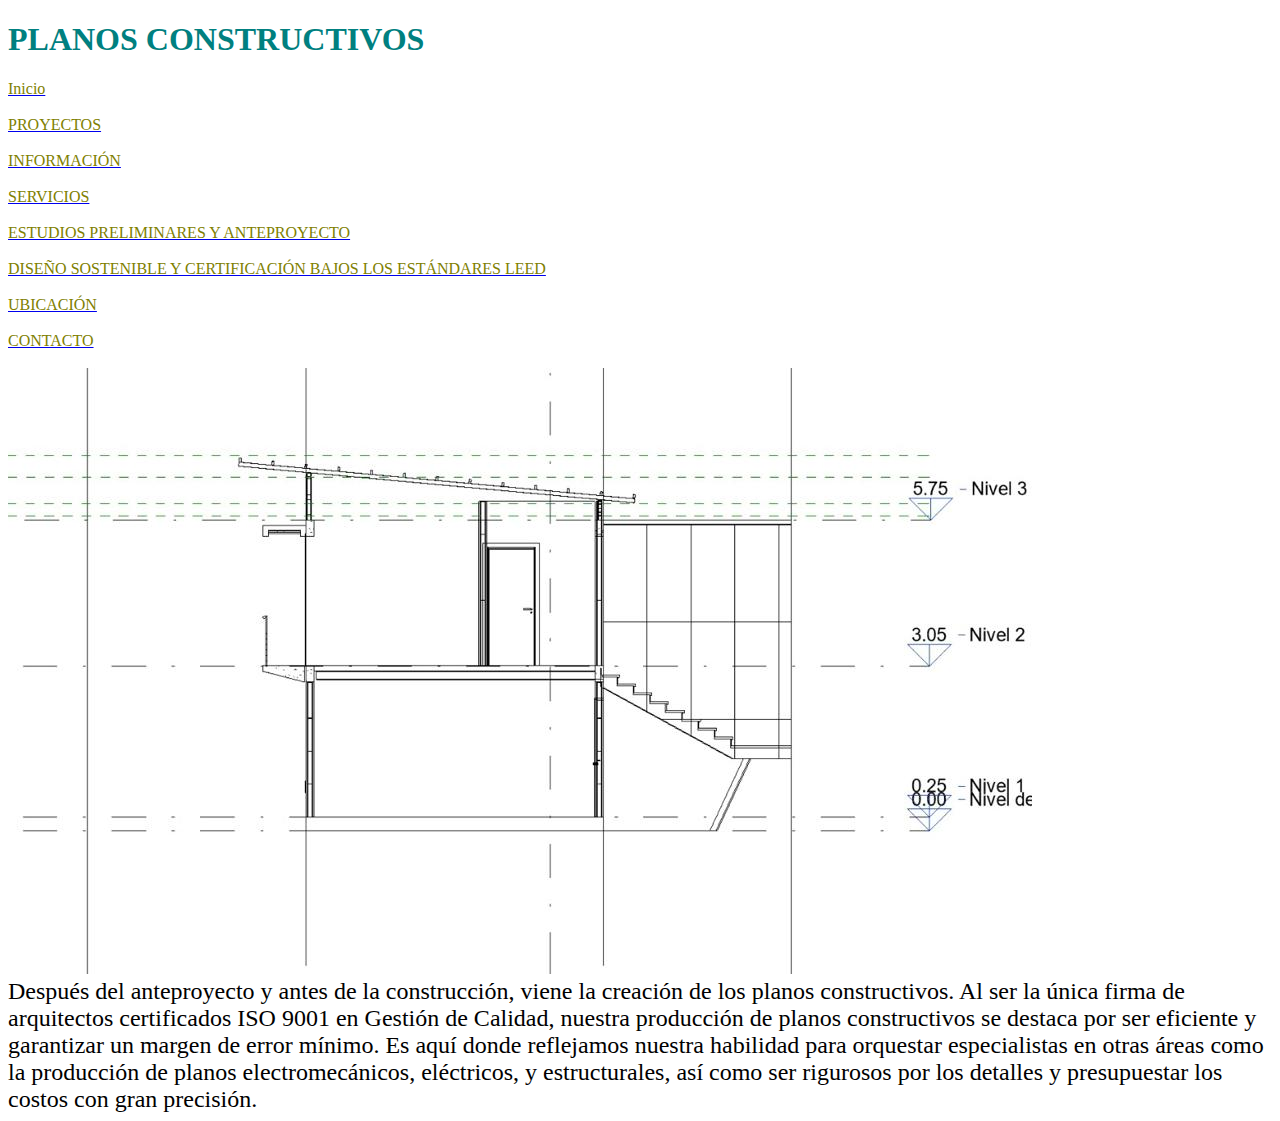
<file: src/main/resources/static/Pagina7.html>
<!DOCTYPE html>

<html>
    <head>
        <title>PLANOS CONSTRUCTIVOS</title>
        <meta charset="UTF-8">
        <meta name="viewport" content="width=device-width, initial-scale=1.0">
    </head>
    <body>
                <header id="encabezado"> 
            <h1>
                <FONT COLOR="teal">
                PLANOS CONSTRUCTIVOS
            </FONT>
            </h1>
        </header>
                <div>
        <a href="index.html"><FONT COLOR="olive">Inicio</FONT></a><br></br>
        <a href="Pagina2.html"><FONT COLOR="olive">PROYECTOS</FONT></a>    <br></br>    
        <a href="Pagina3.html"><FONT COLOR="olive">INFORMACIÓN</FONT></a>   <br></br>     
        <a href="Pagina4.html"><FONT COLOR="olive">SERVICIOS</FONT></a>       <br></br>
        <a href="Pagina5.html"><FONT COLOR="olive">ESTUDIOS PRELIMINARES Y ANTEPROYECTO</FONT></a>   <br></br>     
        <a href="Pagina6.html"><FONT COLOR="olive">DISEÑO SOSTENIBLE Y CERTIFICACIÓN BAJOS LOS ESTÁNDARES LEED</FONT></a><br></br>
        <a href="Pagina8.html"><FONT COLOR="olive">UBICACIÓN</FONT></a><br></br>
        <a href="Pagina1.html"><FONT COLOR="olive">CONTACTO</FONT></a>     <br></br> 
        </div>
        <img src="images/Plano.jpeg" ALIGN=MIDDLE/>
        <div><FONT SIZE=5 COLOR="black">Después del anteproyecto y antes de la construcción, viene la creación de los planos constructivos. Al ser la única firma de arquitectos certificados ISO 9001 en Gestión de Calidad, nuestra producción de planos constructivos se destaca por ser eficiente y garantizar un margen de error mínimo. Es aquí donde reflejamos nuestra habilidad para orquestar especialistas en otras áreas como la producción de planos electromecánicos, eléctricos, y estructurales, así como ser rigurosos por los detalles y presupuestar los costos con gran precisión.</FONT></div>
    </body>
</html>
</file>
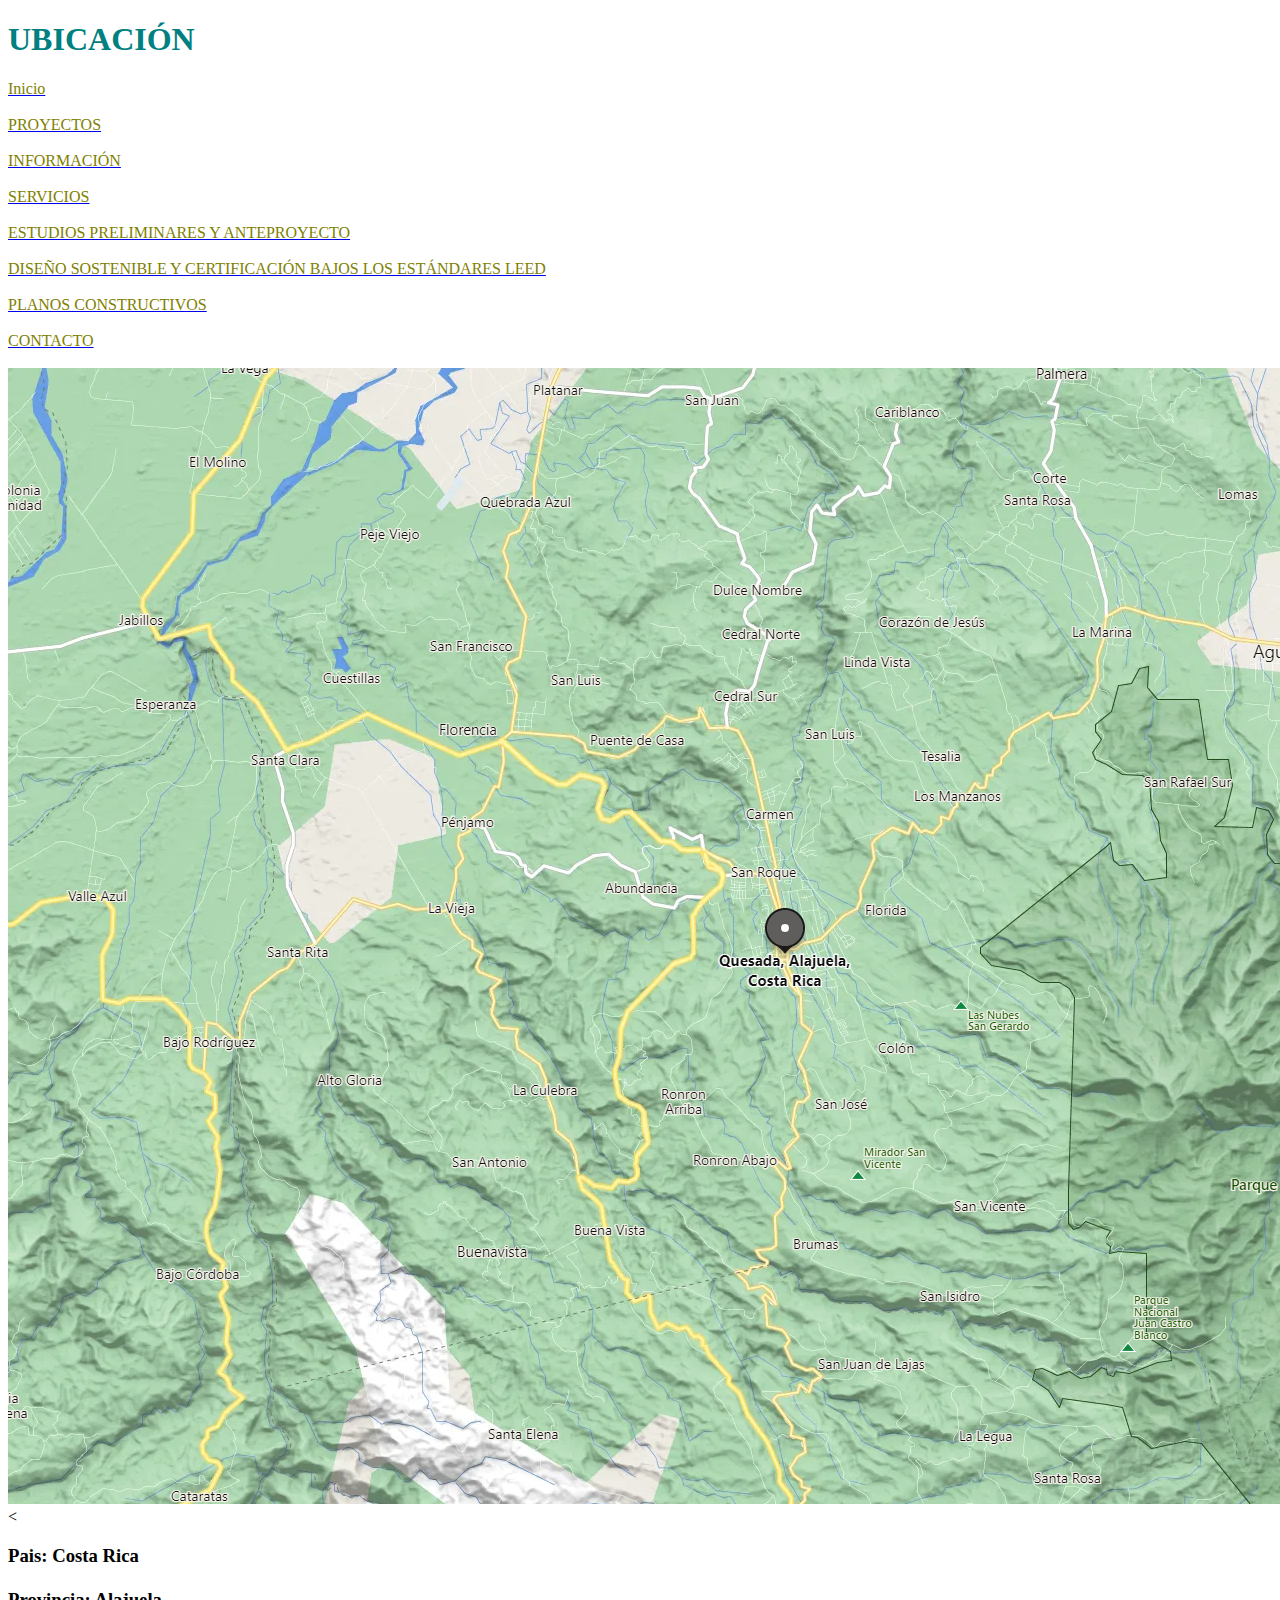
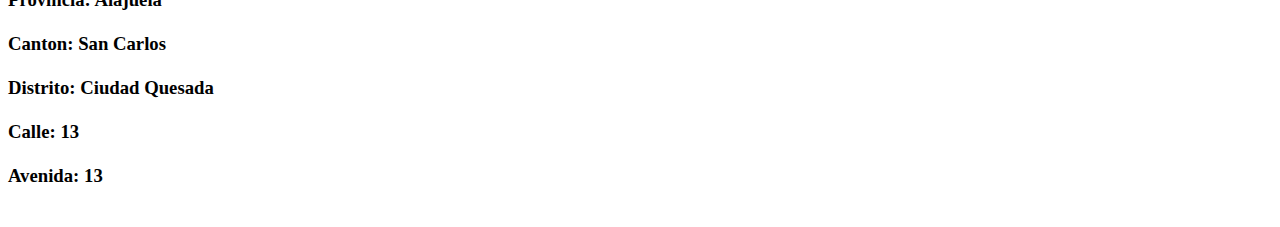
<file: src/main/resources/static/Pagina8.html>
<!DOCTYPE html>

<html>
    <head>
        <title>UBICACIÓN</title>
        <meta charset="UTF-8">
        <meta name="viewport" content="width=device-width, initial-scale=1.0">
    </head>
    <body>
                <header id="encabezado"> 
            <h1>
                <FONT COLOR="teal">
                UBICACIÓN
            </FONT>
            </h1>
        </header>
                <div>
        <a href="index.html"><FONT COLOR="olive">Inicio</FONT></a><br></br>
        <a href="Pagina2.html"><FONT COLOR="olive">PROYECTOS</FONT></a>        <br></br>
        <a href="Pagina3.html"><FONT COLOR="olive">INFORMACIÓN</FONT></a>   <br></br>     
        <a href="Pagina4.html"><FONT COLOR="olive">SERVICIOS</FONT></a>       <br></br>
        <a href="Pagina5.html"><FONT COLOR="olive">ESTUDIOS PRELIMINARES Y ANTEPROYECTO</FONT></a>   <br></br>    
        <a href="Pagina6.html"><FONT COLOR="olive">DISEÑO SOSTENIBLE Y CERTIFICACIÓN BAJOS LOS ESTÁNDARES LEED</FONT></a><br></br>
        <a href="Pagina7.html"><FONT COLOR="olive">PLANOS CONSTRUCTIVOS</FONT></a><br></br>
        <a href="Pagina1.html"><FONT COLOR="olive">CONTACTO</FONT></a>   <br></br>   
        </div>
        <div>    
            <img src="images/cap.png" ALIGN=MIDDLE/>
            <<h3>
            Pais: Costa Rica  <br></br>
            Provincia: Alajuela  <br></br>
            Canton: San Carlos  <br></br>
            Distrito: Ciudad Quesada  <br></br>
            Calle: 13  <br></br>
            Avenida: 13  <br></br>
            </h3>
        
        </div>
    </body>
</html>
</file>
